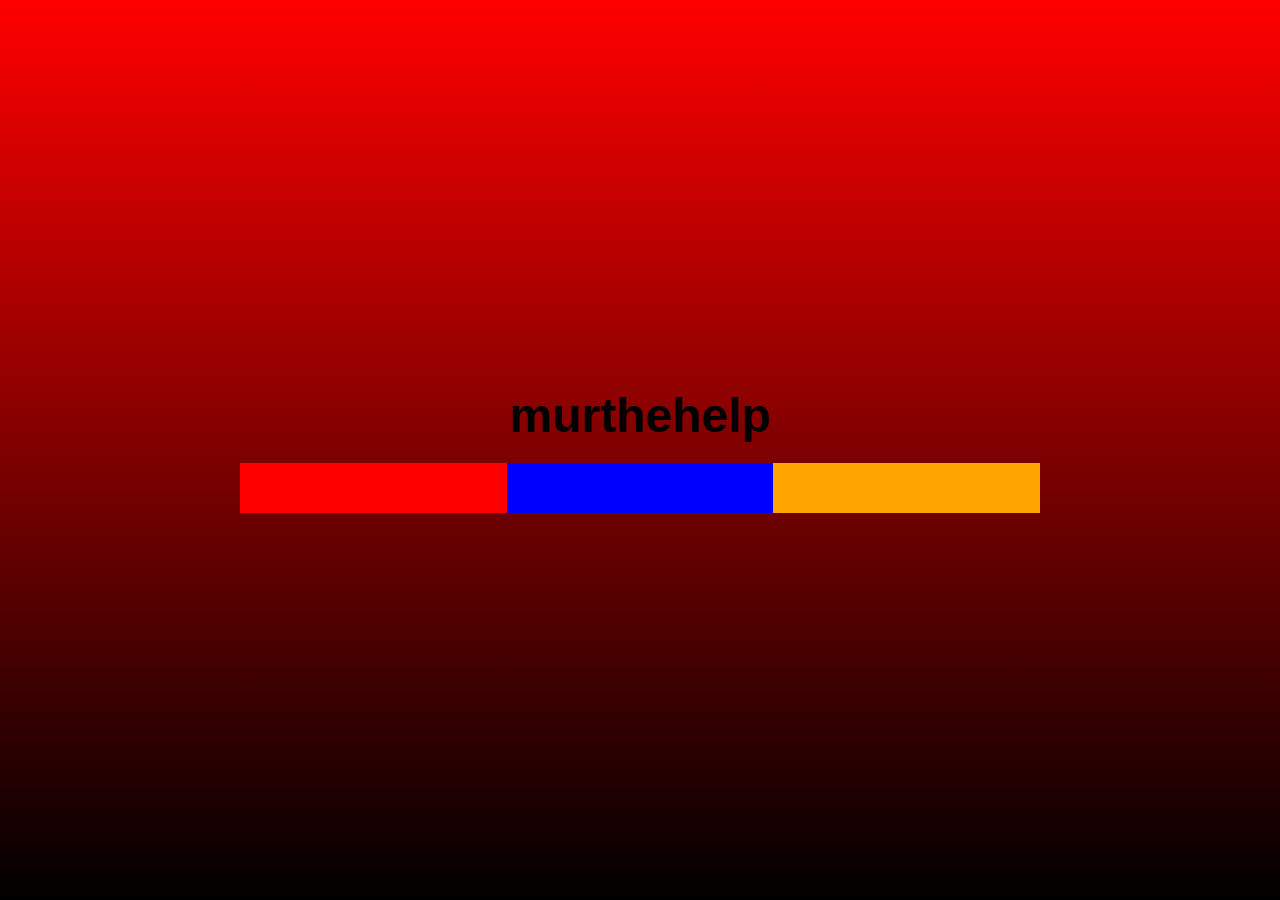
<file: src/main/resources/templates/murthehelp/index.html>
<!DOCTYPE html>
<html lang="ko">
<head>
    <meta charset="UTF-8">
    <meta name="viewport" content="width=device-width, initial-scale=1.0">
    <title>murthehelp</title>
    <style>
        body {
            margin: 0;
            display: flex;
            justify-content: center;
            align-items: center;
            height: 100vh;
            background: linear-gradient(to bottom, #FF0000, #000000); /* 위에서 아래로 빨강 -> 검정 */
            color: #000000;
            font-family: Arial, sans-serif;
        }

        .container {
            text-align: center;
        }

        .title {
            font-size: 48px;
            font-weight: bold;
            margin-bottom: 20px;
        }

        .bar {
            display: flex;
            height: 50px; /* 막대 높이를 약간 더 큼직하게 */
            width: 800px; /* 막대 길이를 화면의 80%로 확장 */
            margin: 0 auto;
            border-radius: 0; /* 각지게 처리 */
            overflow: hidden;
        }

        .bar > div {
            flex-grow: 1;
        }

        .red {
            background-color: #FF0000; /* 빨간색 */
            flex: 3; /* 빨간 막대를 더 길게 */
        }

        .purple {
            background-color: #0000ff; /* 보라색 */
            flex: 2; /* 보라색 막대를 더 길게 */
        }

        .orange {
            background-color: #FFA500; /* 노란색 */
            flex: 5; /* 노란색 막대를 가장 길게 */
        }
    </style>
</head>
<body>
    <div class="container">
        <div class="title">murthehelp</div>
        <div class="bar">
            <div class="red"></div>
            <div class="purple"></div>
            <div class="orange"></div>
        </div>
    </div>
</body>
</html>
</file>
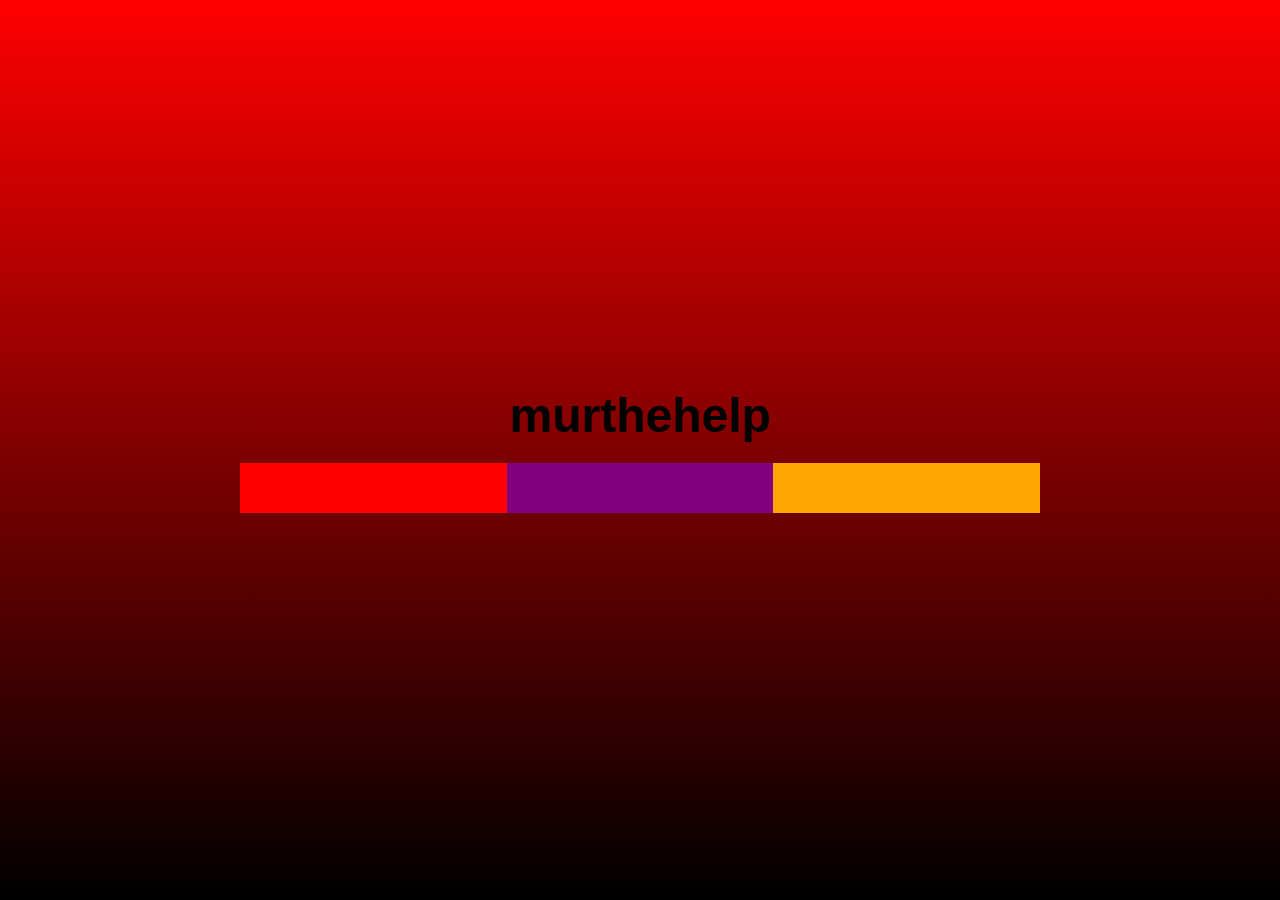
<file: src/main/resources/templates/murthehelp/index2.html>
<!DOCTYPE html>
<html lang="ko">
<head>
    <meta charset="UTF-8">
    <meta name="viewport" content="width=device-width, initial-scale=1.0">
    <title>murthehelp</title>
    <style>
        body {
            margin: 0;
            display: flex;
            justify-content: center;
            align-items: center;
            height: 100vh;
            background: linear-gradient(to bottom, #FF0000, #000000); /* 위에서 아래로 빨강 -> 검정 */
            color: #000000;
            font-family: Arial, sans-serif;
        }

        .container {
            text-align: center;
        }

        .title {
            font-size: 48px;
            font-weight: bold;
            margin-bottom: 20px;
        }

        .bar {
            display: flex;
            height: 50px; /* 막대 높이를 약간 더 큼직하게 */
            width: 800px; /* 막대 길이를 화면의 80%로 확장 */
            margin: 0 auto;
            border-radius: 0; /* 각지게 처리 */
            overflow: hidden;
        }

        .bar > div {
            flex-grow: 1;
        }

        .red {
            background-color: #FF0000; /* 빨간색 */
            flex: 3; /* 빨간 막대를 더 길게 */
        }

        .purple {
            background-color: #800080; /* 보라색 */
            flex: 2; /* 보라색 막대를 더 길게 */
        }

        .orange {
            background-color: #FFA500; /* 노란색 */
            flex: 5; /* 노란색 막대를 가장 길게 */
        }
        
        .faq-section {
            background: linear-gradient(to bottom, #8B0000, #4C0000);
            color: white;
            padding: 50px 20px;
            text-align: center;
        }

        .faq-section h2 {
            font-size: 36px;
            color: #FFD700;
            margin-bottom: 10px;
        }

        .faq-section p.subtitle {
            font-size: 18px;
            color: #FFD700;
            margin-bottom: 20px;
            text-decoration: underline;
        }

        .faq-section ul {
            list-style: none;
            padding: 0;
        }

        .faq-section ul li {
            font-size: 16px;
            margin: 10px 0;
            color: #F5F5F5;
        }

        .faq-section ul li:before {
            content: "•";
            margin-right: 10px;
            color: #FFD700;
        }
    </style>
</head>
<body>
    <div class="container">
        <div class="title">murthehelp</div>
        <div class="bar">
            <div class="red"></div>
            <div class="purple"></div>
            <div class="orange"></div>
        </div>
    </div>
</body>
</html>
</file>
